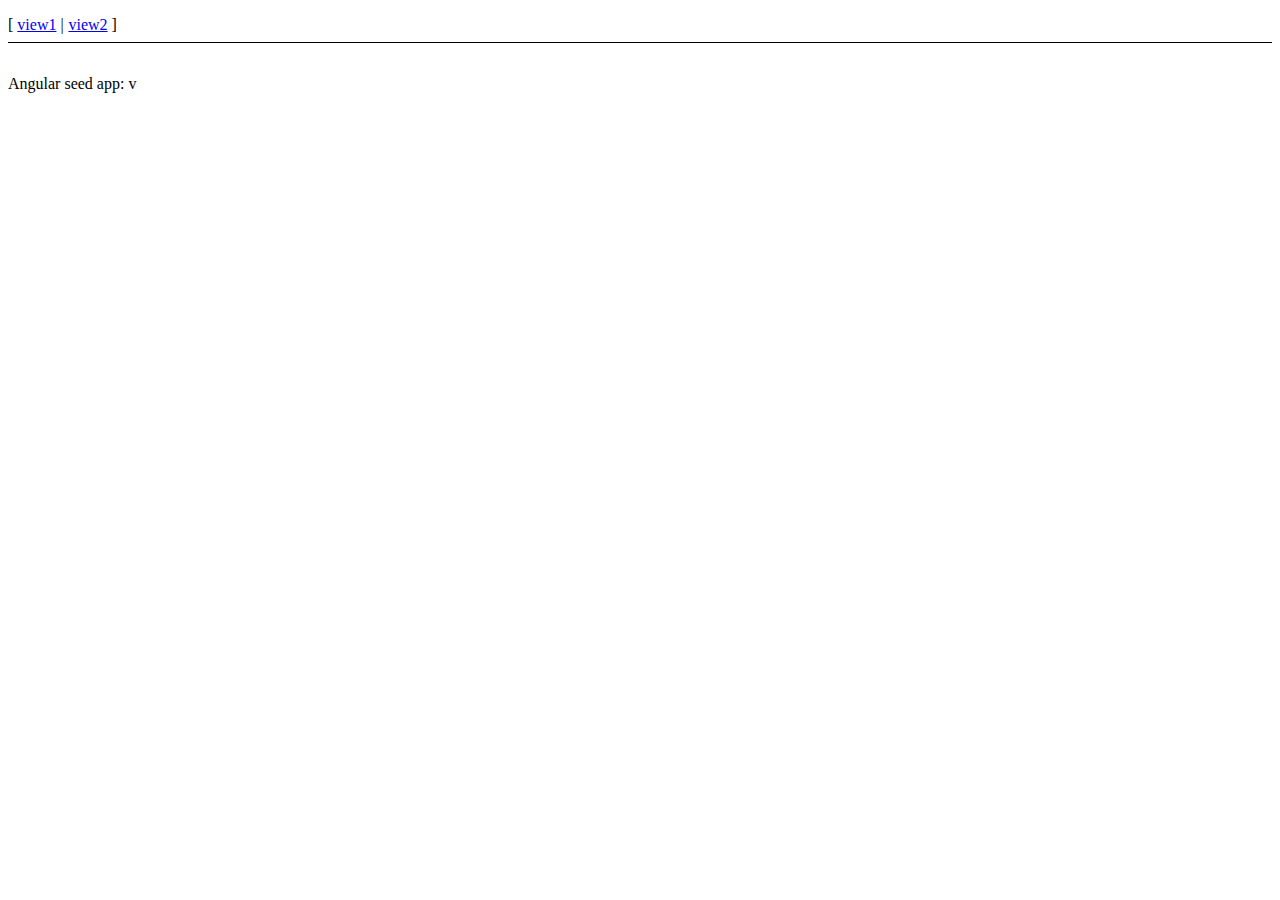
<file: app/index.html>
<!doctype html>
<html lang="en" ng-app="myApp">
<head>
  <meta charset="utf-8">
  <title>My AngularJS App</title>
  <link rel="stylesheet" href="css/app.css"/>
</head>
<body>
  <ul class="menu">
    <li><a href="#/view1">view1</a></li>
    <li><a href="#/view2">view2</a></li>
  </ul>

  <div ng-view></div>

  <div>Angular seed app: v<span app-version></span></div>

  <!-- In production use:
  <script src="//ajax.googleapis.com/ajax/libs/angularjs/x.x.x/angular.min.js"></script>
  -->
  <script src="lib/angular/angular.js"></script>
  <script src="lib/angular/angular-route.js"></script>
  <script src="js/app.js"></script>
  <script src="js/services.js"></script>
  <script src="js/controllers.js"></script>
  <script src="js/filters.js"></script>
  <script src="js/directives.js"></script>
</body>
</html>
</file>
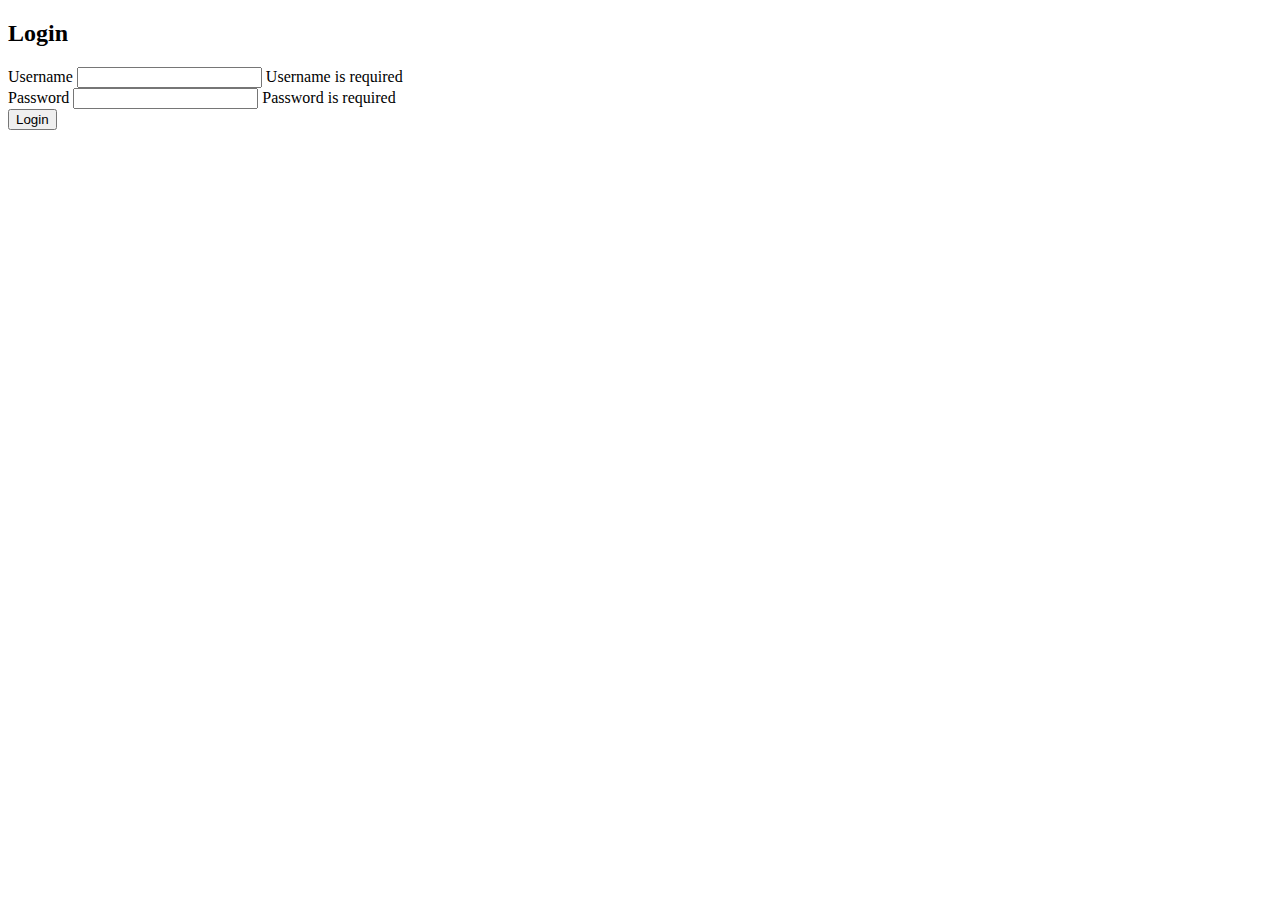
<file: admin.html>
<!doctype html>
<html lang="en"  ng-app='myApp'>
<head>
  <meta charset="utf-8">
  <title>My AngularJS App</title>
</head>
<body class='MP3PageBody'>
    <h3 class='my_page_head' ng-bind='( page_name | uppercase )'></h3>
<div class='container-fluid'>

<div class='row'>
<div class='admin_login_form'>
     <h2>Login</h2>
    <form name="form" ng-submit="vm.login()" role="form">
        <div class="form-group" ng-class="{ 'has-error': form.username.$dirty && form.username.$error.required }">
            <label for="username">Username</label>
            <input type="text" name="username" id="username" class="form-control" ng-model="vm.username" required />
            <span ng-show="form.username.$dirty && form.username.$error.required" class="help-block">Username is required</span>
        </div>
        <div class="form-group" ng-class="{ 'has-error': form.password.$dirty && form.password.$error.required }">
            <label for="password">Password</label>
            <input type="password" name="password" id="password" class="form-control" ng-model="vm.password" required />
            <span ng-show="form.password.$dirty && form.password.$error.required" class="help-block">Password is required</span>
        </div>
        <div class="form-actions">
            <button type="submit" ng-disabled="form.$invalid || vm.dataLoading" class="btn btn-primary">Login</button>
        </div>
    </form>

</div>
</div>
</div>
</body>
</html>
</file>
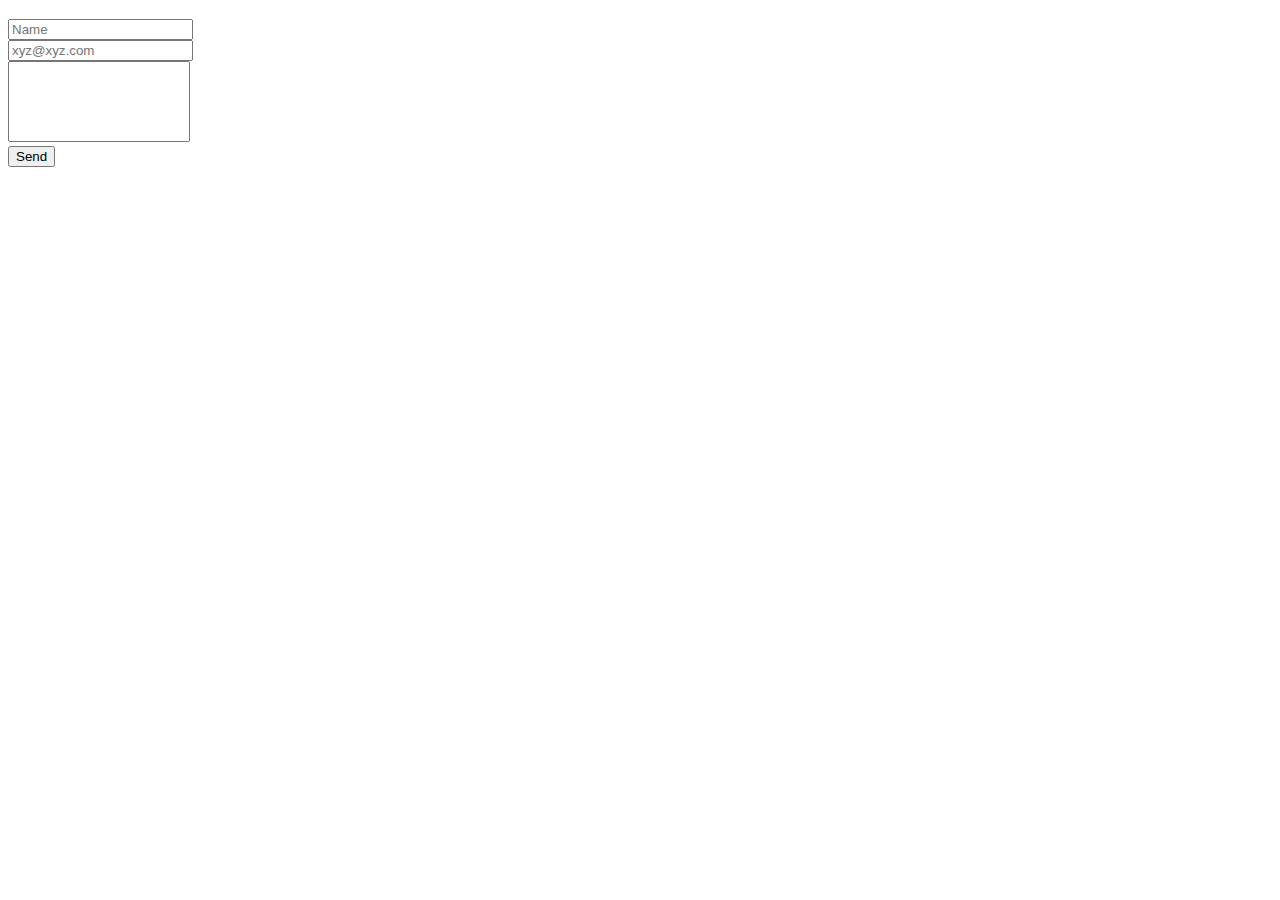
<file: contact.html>
<!doctype html>
<html lang="en"  ng-app='myApp'>
<head>
  <meta charset="utf-8">
  <title>My AngularJS App</title>
</head>
<body class='contactPageBody'>
    <div class='col-xs-12'>
        <h3 class='my_home_name' ng-bind='( page_name | uppercase )'></h3> 
    </div>
<div class='container-fluid'>
    <div class='row'>
        <div class='col-sm-7'>
        <div class='map'>
            <div id="map-canvas"></div>
        </div>
            
        </div>
        <div class='col-sm-5'>
            <form ng-submit="submitFormcntc()" novalidate class="css-form"> 
                <div class="form-group">  
                    <label for="inputName" ng-bind='(name | uppercase)'></label>
                    <input type="name" class="form-control" id="inputName" placeholder="Name" ng-hide="success" ng-animate="{hide:'example-hide'}" ng-model="user.username" required>
                </div>
                <div class="form-group">
                    <label for="inputEmail" ng-bind='(email | uppercase)'></label>
                    <input type="email" class="form-control" id="inputEmail" placeholder="xyz@xyz.com" ng-model="user.useremail" required>
                </div>
                <div class="form-group">
                    <label for="inputEnquiry" ng-bind='(enq | uppercase)'></label>
                    <textarea rows='5' class="form-control" id="inputEnquiry" placeholder="" style="resize:none" ng-model="user.userenq" required></textarea>
                </div>
                <div class="form-group">
                    <button type="submit" class="btn btn-primary send-enquiry-btn" ng-model="user.sendenq">Send</button>
                    <span class='success-enq' ng-bind='successmsg'></span>  
                    <span class='error-enq' ng-bind='errormsg'></span>
                </div>
            </form>
        </div>
    </div>
</div>
</body>
</html>
</file>
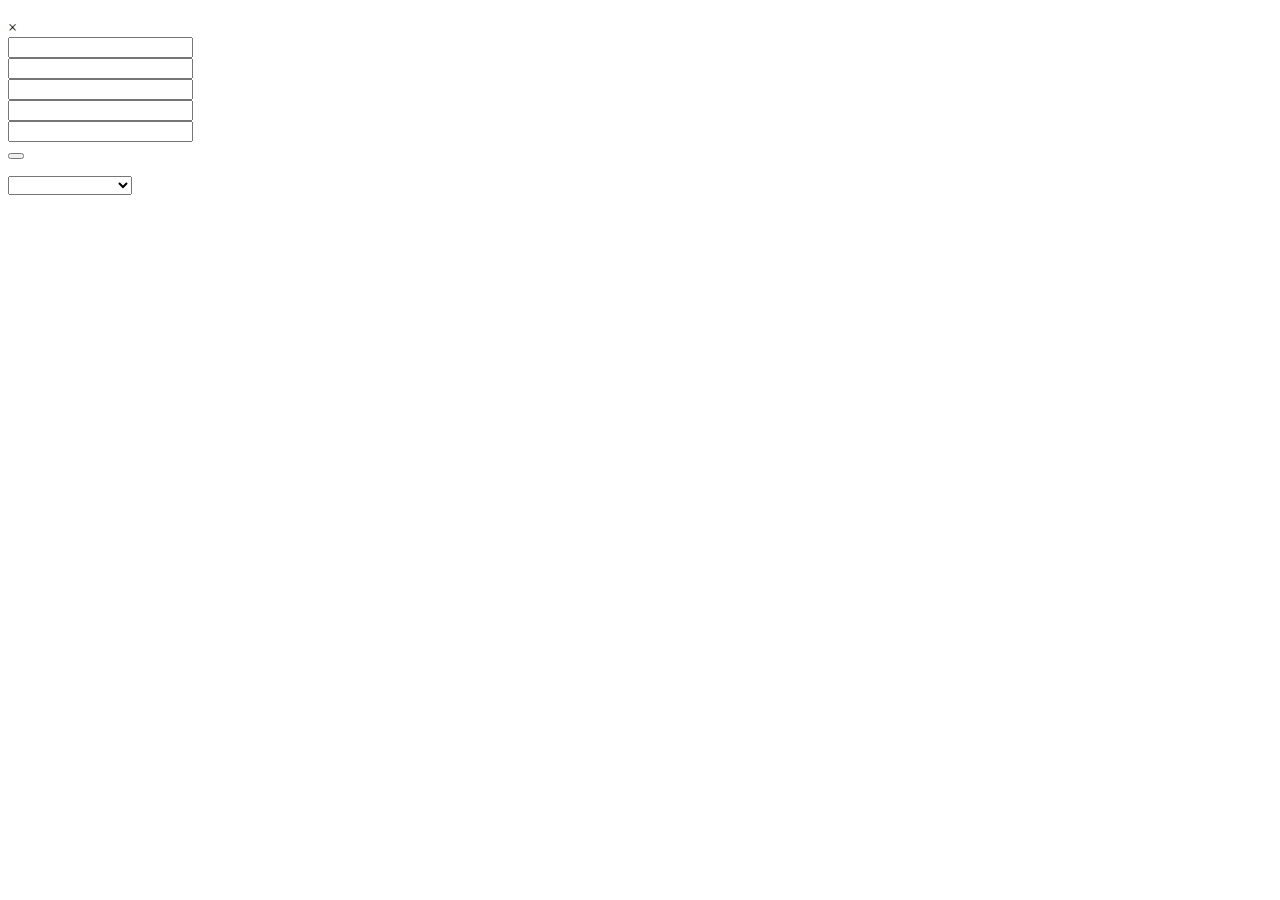
<file: shops.html>
<!doctype html>
<html lang="en" ng-app="myApp" >
<head>
  <meta charset="utf-8">
  <title>My AngularJS App</title>
</head>
<body class='ShopsPageBody'>
<h3 class='my_page_head' ng-bind='( page_name | uppercase )'></h3>
<div class='database_ajax'>
	<span id='my_add_btn' ng-bind='(add_new | uppercase)' ng-click='my_popup_show()'></span>
	<div ng-show='my_popup' id='popup'> 
	    <div id='popup_cancel' ng-click='my_popup_hide()'>&times;</div>  
	 	<form class='my_add_data' ng-submit="submitForm()">
	         <div class="form-group">
                <div class='col-sm-3'>
					<span ng-bind='(first_name | uppercase)'></span>
				</div>
				<div class='col-sm-9'>
					<input class='fn form-control' type='text' ng-model="user.fn" required/>
					<span ng-bind='errorfName'></span>
					<!-- <ul ng-repeat='exists in arr_name | filter:user.fn'>
						<li ng-bind='exists'></li>
					</ul> -->
				</div>
				
	       </div>
	        <div class="form-group">
                    <div class='col-sm-3'>
	        	<span ng-bind='(last_name | uppercase)'></span>
	        	  </div>
			<div class='col-sm-9 '>
	        	<input class='ln form-control' type='text' ng-model="user.ln" required/>
	        	<span ng-bind='errorlName'></span>

	       </div>
	         </div>
	        <div class="form-group">
                    <div class='col-sm-3'>
	        	<span ng-bind='(home_town| uppercase)'></span>
	        	</div>
	        		<div class='col-sm-9'>
	        	<input class='ht form-control' type='text' ng-model="user.ht" required/>
	        	<span ng-bind='errortown'></span>
	         </div>
	          </div>
	        <div class="form-group">
                    <div class='col-sm-3'>
	        	<span ng-bind='(job | uppercase)'></span>
	        	</div>
	        		<div class='col-sm-9'>
	        	<input class='job form-control' type='text' ng-model="user.job" required/>
	        	<span ng-bind='errorjob'></span>
	          </div>
	           </div>
	        <div class="form-group">
                    <div class='col-sm-3'>
	        	<span ng-bind='(age | uppercase)'></span>
	        	</div>
	        	<div class='col-sm-9'>
	        	<input class='age form-control' type='text' ng-model="user.age" maxlength='3' required/>
	        	<span ng-bind='errorage'></span>
	   		  </div>
	   		   </div>
	        <div class="form-group">
                    <div class='col-sm-12'>
	        	<button ng-bind='( submit_data | uppercase)' type="submit" class="my_add_submit_btn"></button>
	          </div>
	        </div>
	        <div class="form-group">
                <div class='col-sm-12'>
	        		<p><span ng-bind='successmsg'></span></p>
	        	</div>
	        </div>
	    </form> 

	</div>
	<div ng-show='my_cover' id='cover' ></div> 
	<select class='users' ng-model='x' ng-change='showMe(x)'>
		<option ng-bind='(select_name | uppercase)'></option>
		<option ng-repeat='x in mydata' >{{ x | uppercase}}</option>
	</select>
	<div class='my_data table-responsive'>
	<table class='table'>	 	
		<tr >
			<th ng-bind='(table_id | uppercase)'></th>
			<th ng-bind='(table_firstname | uppercase)'></th>
			<th ng-bind='(table_lastname | uppercase)'></th>
			<th ng-bind='(table_hometown | uppercase)'></th>
			<th ng-bind='(table_job | uppercase)'></th>
			<th ng-bind='(table_age | uppercase)'></th>
		</tr>
		<tr ng-repeat='item in items'>
			<td ng-bind='(item.id)'></td>
			<td ng-bind='(item.FirstName | uppercase)'></td>
			<td ng-bind='(item.LastName | uppercase)'></td>
			<td ng-bind='(item.HomeTown | uppercase)'></td>
			<td ng-bind='(item.Job | uppercase)'></td>
			<td ng-bind='(item.Age)'></td>
		</tr>
	</table>
	</div>

</div>
</body>
</html>
</file>
<file: app/css/app.css>
/* app css stylesheet */
.menu {
  list-style: none;
  border-bottom: 0.1em solid black;
  margin-bottom: 2em;
  padding: 0 0 0.5em;
}

.menu:before {
  content: "[";
}

.menu:after {
  content: "]";
}

.menu > li {
  display: inline;
}

.menu > li:before {
  content: "|";
  padding-right: 0.3em;
}

.menu > li:nth-child(1):before {
  content: "";
  padding: 0;
}
</file>
